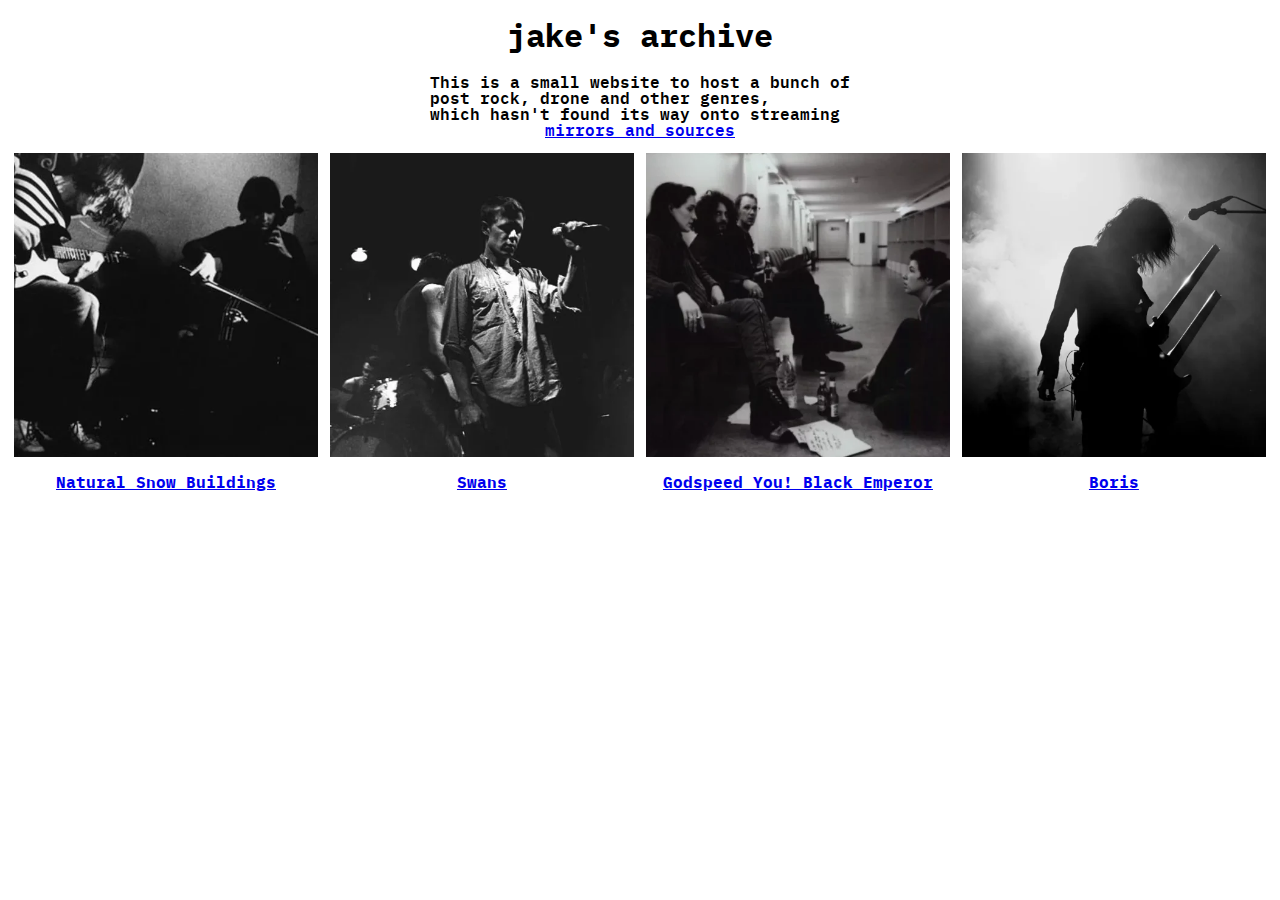
<file: index.html>
<!DOCTYPE html>
<html lang="en">
    <head>
        <meta charset="UTF-8">
        <meta name="viewport" content="width=device-width, initial-scale=1.0">
        <meta http-equiv="X-UA-Compatible" content="ie=edge">
        <meta name="description" content="A small website to host a bunch of post rock, drone and other genres, known as jakesarchive, jakes archive, jake's archive, jake's music archive">
        <title>jake's archive</title>
        <link rel="stylesheet" href="css/style.css">
    </head>
    <body>
        <h1>jake's archive</h1>
        <div class="text", style="text-align: center;">
            <div style="display: inline-block; text-align: left;">
                This is a small website to host a bunch of <br /> 
                post rock, drone and other genres, <br />
                which hasn't found its way onto streaming <br/>
                <a href="links.html", style="text-align: center; display: block;">mirrors and sources</a>
            </div>
        </div>
        
        <div class="responsive">
            <div class="gallery">
                <a target="_blank" href="images/nsb.webp">
                <img src="images/nsb.webp" alt="Natural Snow Buildings" width="500" height="500">
                </a>
                <div class="desc"><a href="nsb.html">Natural Snow Buildings</a></div>
            </div>
        </div>

        <div class="responsive">
            <div class="gallery">
                <a target="_blank" href="images/swans.webp">
                <img src="images/swans.webp" alt="Swans" width="500" height="500">
                </a>
                <div class="desc"><a href="swans.html">Swans</a></div>
            </div>
        </div>

        <div class="responsive">
            <div class="gallery">
                <a target="_blank" href="images/gybe.webp">
                <img src="images/gybe.webp" alt="Godspeed You! Black Emperor" width="500" height="500">
                </a>
                <div class="desc"><a href="gybe.html">Godspeed You! Black Emperor</a></div>
            </div>
        </div>

        <div class="responsive">
            <div class="gallery">
                <a target="_blank" href="images/boris.webp">
                <img src="images/boris.webp" alt="Boris" width="500" height="500">
                </a>
                <div class="desc"><a href="boris.html">Boris</a></div>
            </div>
        </div>

    </body>
</html>
</file>
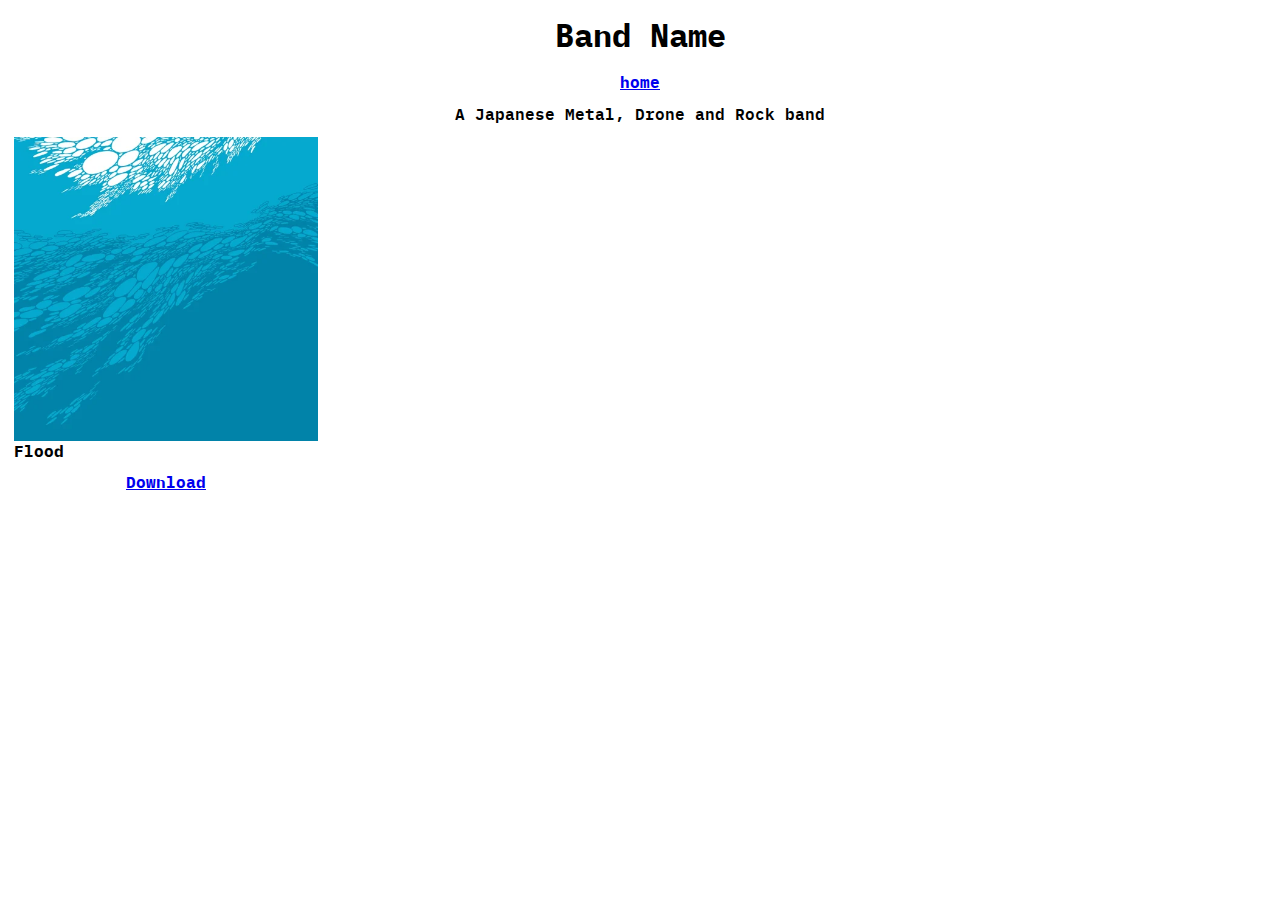
<file: boris.html>
<!DOCTYPE html>
<html lang="en">
    <head>
        <meta charset="UTF-8">
        <meta name="viewport" content="width=device-width, initial-scale=1.0">
        <meta http-equiv="X-UA-Compatible" content="ie=edge">
        <title>jake's archive</title>
        <link rel="stylesheet" href="css/style.css">
    </head>
    <body>
        <h1>Band Name</h1>
        <p> <a href="https://jakewdr.github.io/jakesarchive/">home</a></p>
        <div class="text", style="text-align: center;">
            <div style="display: inline-block; text-align: left;">
                    A Japanese Metal, Drone and Rock band <br /> 
            </div>
        </div>
        <div class="responsive">
            <div class="gallery">
                <a target="_blank" href="images/flood.webp">
                <img src="images/flood.webp" alt="Flood" width="500" height="500">
                </a>
                Flood
                <div class="desc"><a href="https://drive.proton.me/urls/PATXWTVWHM#0z0GZcEoA2P7">Download</a></div>
            </div>
        </div>
    </body>
</html>
</file>
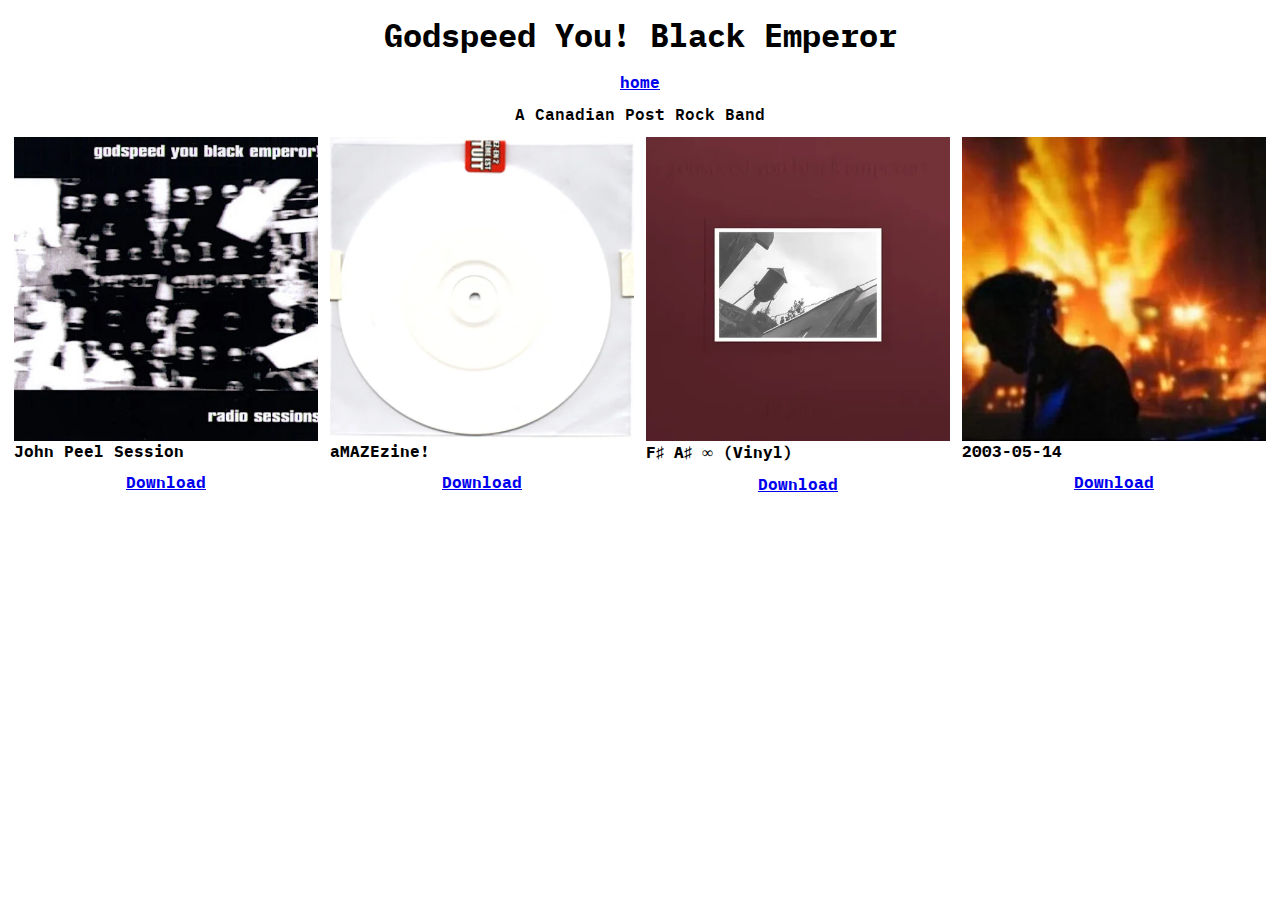
<file: gybe.html>
<!DOCTYPE html>
<html lang="en">
    <head>
        <meta charset="UTF-8">
        <meta name="viewport" content="width=device-width, initial-scale=1.0">
        <meta http-equiv="X-UA-Compatible" content="ie=edge">
        <title>jake's archive</title>
        <link rel="stylesheet" href="css/style.css">
    </head>
    <body>
        <h1>Godspeed You! Black Emperor</h1>
        <p> <a href="https://jakewdr.github.io/jakesarchive/">home</a></p>
        <div class="text", style="text-align: center;">
            <div style="display: inline-block; text-align: left;">
                    A Canadian Post Rock Band <br /> 
            </div>
        </div> 
        <div class="responsive">
            <div class="gallery">
                <a target="_blank" href="images/ps.webp">
                <img src="images/ps.webp" alt="John Peel Session" width="500" height="500">
                </a>
                John Peel Session
                <div class="desc"><a href="https://drive.proton.me/urls/64N39JBT74#WIEMEXEn8GZy">Download</a></div>
            </div>
        </div>
        <div class="responsive">
            <div class="gallery">
                <a target="_blank" href="images/amazezine.webp">
                <img src="images/amazezine.webp" alt="amazezine 7 inch" width="500" height="500">
                </a>
                aMAZEzine!
                <div class="desc"><a href="https://drive.proton.me/urls/W18NR7603R#xAQnY90Ig2zS">Download</a></div>
            </div>
        </div>
        <div class="responsive">
            <div class="gallery">
                <a target="_blank" href="images/fsasi.webp">
                <img src="images/fsasi.webp" alt="F sharp A sharp infinity vinyl" width="500" height="500">
                </a>
                F♯ A♯ ∞ (Vinyl)
                <div class="desc"><a href="https://drive.proton.me/urls/76BR4NARDW#HfO3TSCu4Ebx">Download</a></div>
            </div>
        </div>
        <div class="responsive">
            <div class="gallery">
                <a target="_blank" href="images/20030514.webp">
                <img src="images/20030514.webp" alt="2003-05-14" width="500" height="500">
                </a>
                2003-05-14
                <div class="desc"><a href="https://drive.proton.me/urls/HE2GE92GF4#AQ3gPBKjIB6F">Download</a></div>
            </div>
        </div>
    </body>
</html>
</file>
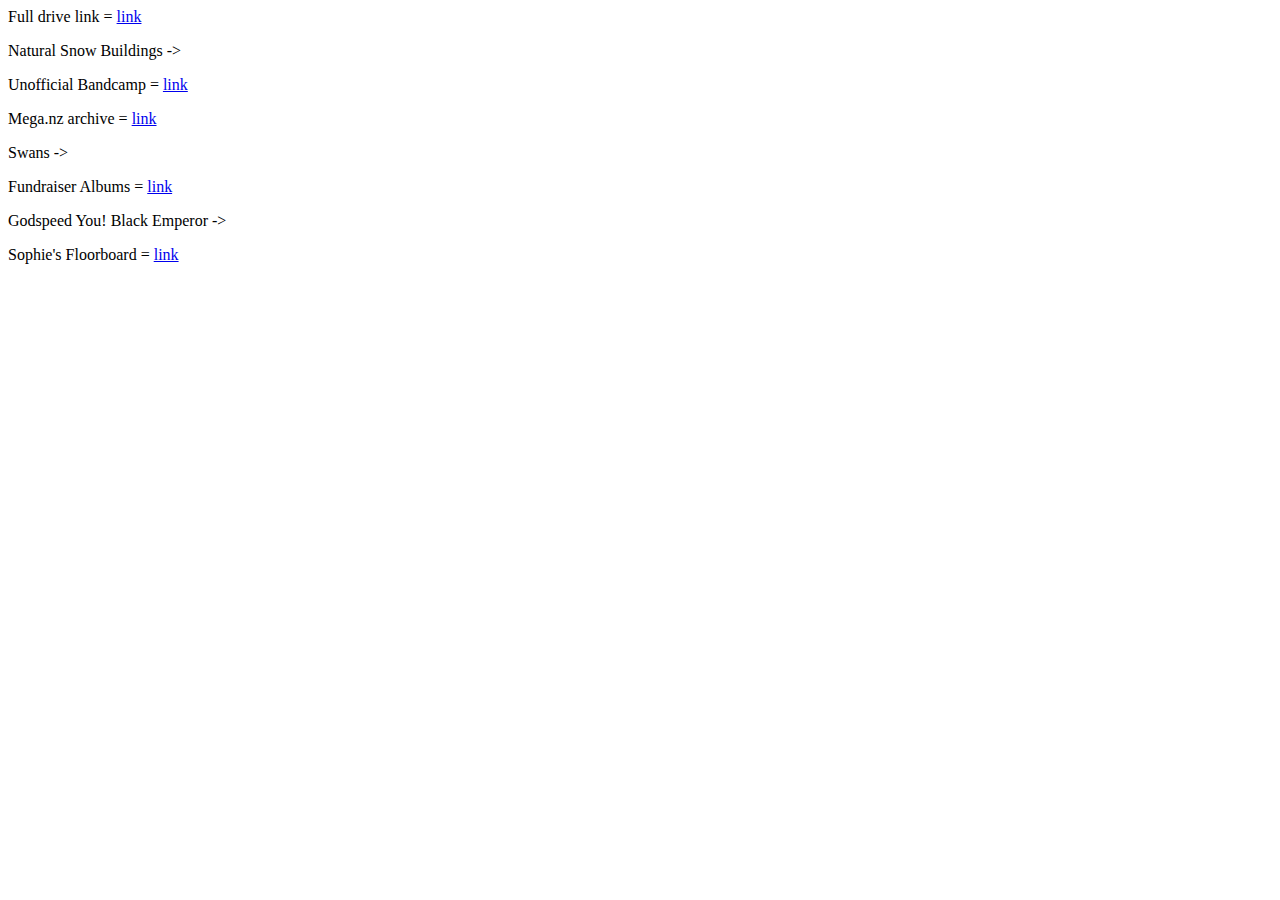
<file: links.html>
<html><head></head><body><p>Full drive link = <a href="https://drive.proton.me/urls/861NJ67ET4#AiED837h6mqb">link</a></p>
<p>Natural Snow Buildings -&gt;</p>
<p>Unofficial Bandcamp = <a href="https://naturalsnowbuildings.bandcamp.com/">link</a></p>
<p>Mega.nz archive = <a href="https://mega.nz/folder/3N42mapQ#n5rPR6bW947pYHKZcOBBFA">link</a></p>
<p>Swans -&gt;</p>
<p>Fundraiser Albums = <a href="https://drive.google.com/drive/folders/1M0K5jLdkw4BEnR-Apm0RljPL_A-xwnlw">link</a></p>
<p>Godspeed You! Black Emperor -&gt;</p>
<p>Sophie&#39;s Floorboard = <a href="https://sophiesfloorboard.blogspot.com/2018/12/godspeed-you-black-emperor.html">link</a></p>
</body></html>
</file>
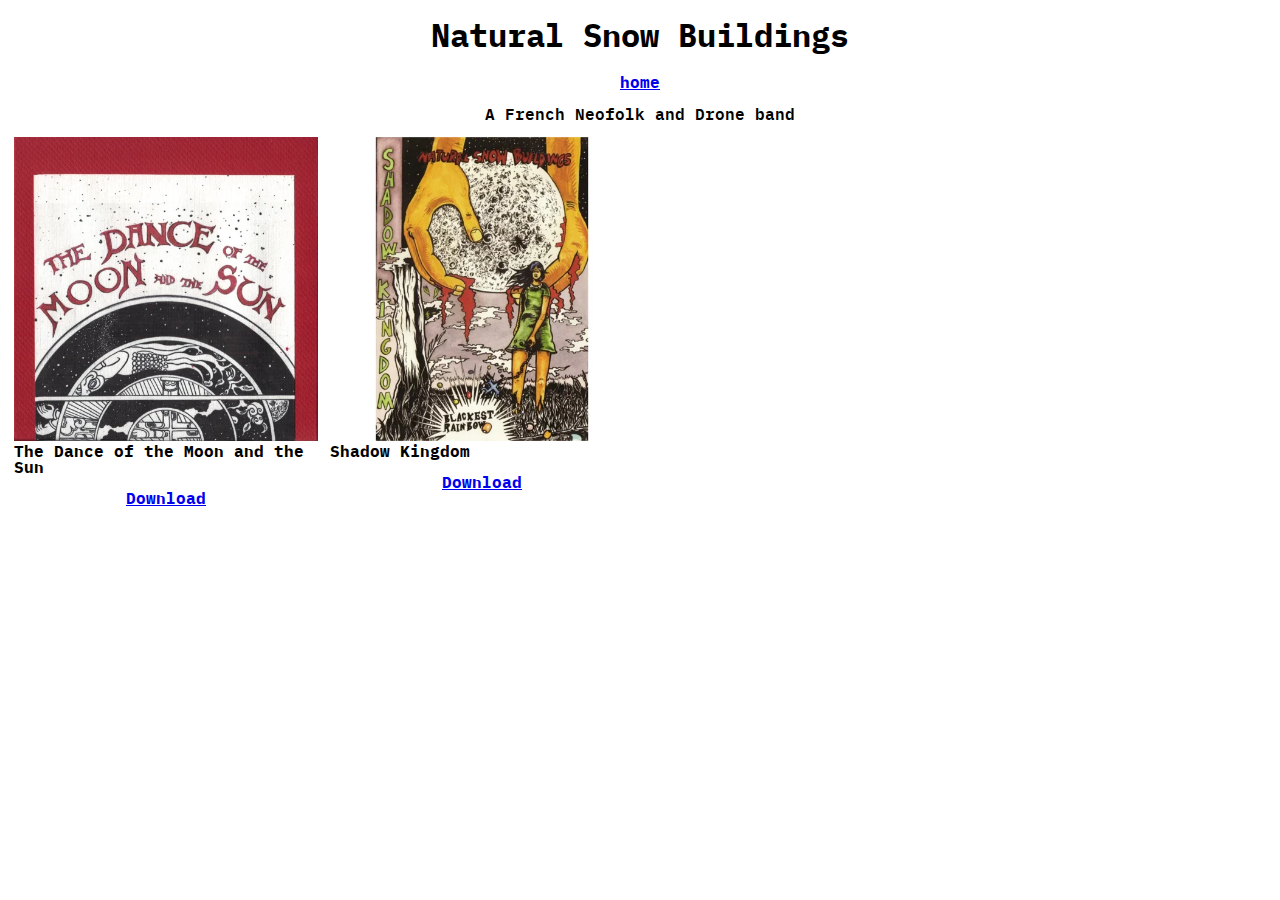
<file: nsb.html>
<!DOCTYPE html>
<html lang="en">
    <head>
        <meta charset="UTF-8">
        <meta name="viewport" content="width=device-width, initial-scale=1.0">
        <meta http-equiv="X-UA-Compatible" content="ie=edge">
        <title>jake's archive</title>
        <link rel="stylesheet" href="css/style.css">
    </head>
    <body>
        <h1>Natural Snow Buildings</h1>
        <p> <a href="https://jakewdr.github.io/jakesarchive/">home</a></p>
        <div class="text", style="text-align: center;">
            <div style="display: inline-block; text-align: left;">
                    A French Neofolk and Drone band <br /> 
            </div>
        </div>
        <div class="responsive">
            <div class="gallery">
                <a target="_blank" href="images/doftmas.webp">
                <img src="images/doftmas.webp" alt="Dance of the Moon and Sun" width="500" height="500">
                </a>
                The Dance of the Moon and the Sun
                <div class="desc"><a href="https://drive.proton.me/urls/DYTVR3D47W#4mNlVFrppNNB">Download</a></div>
            </div>
        </div>
        <div class="responsive">
            <div class="gallery">
                <a target="_blank" href="images/sk.webp">
                <img src="images/sk.webp" alt="Shadow Kingdom" width="500" height="500">
                </a>
                Shadow Kingdom
                <div class="desc"><a href="https://drive.proton.me/urls/Q6284D06E0#j3AP1561ElV5">Download</a></div>
            </div>
        </div>
    </body>
</html>
</file>
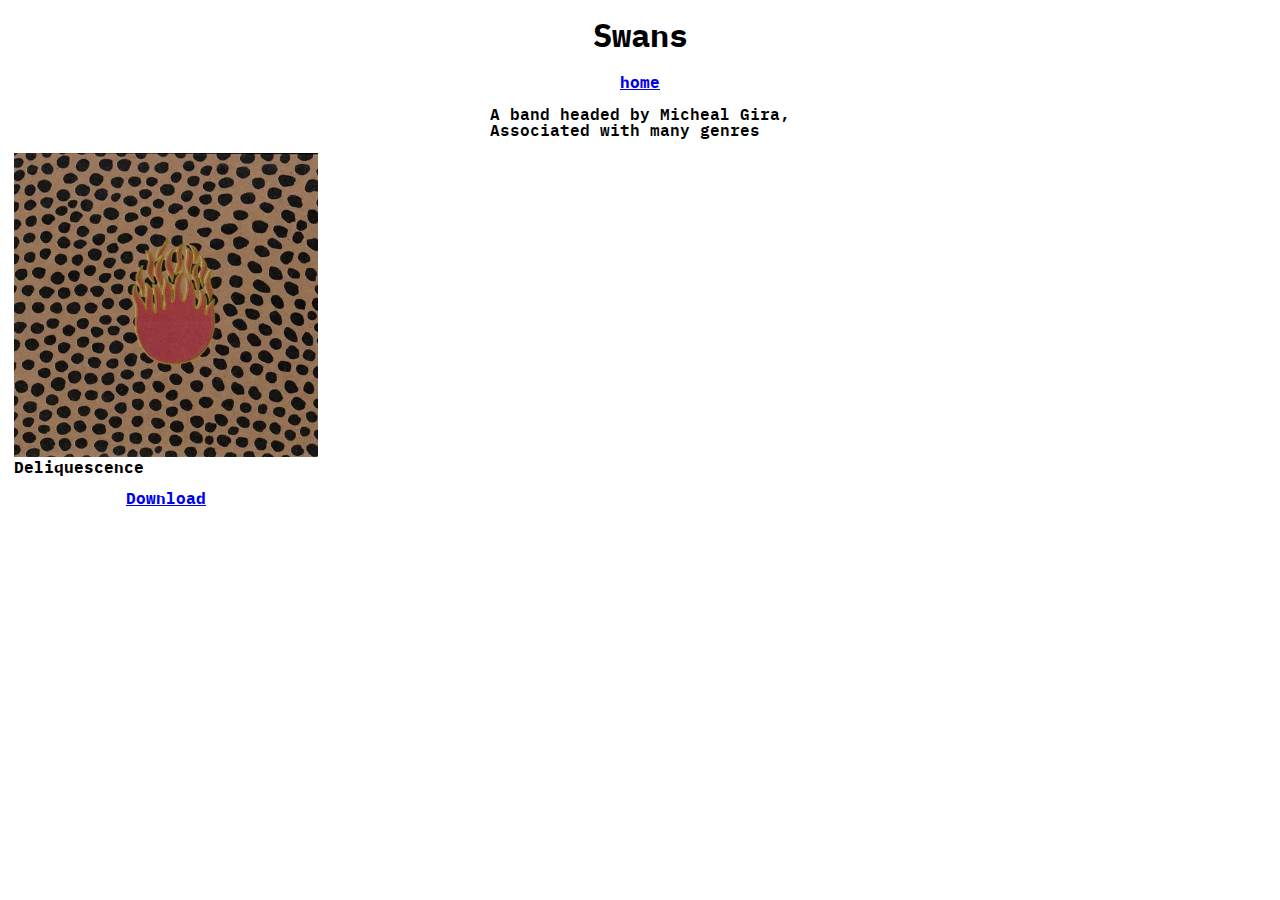
<file: swans.html>
<!DOCTYPE html>
<html lang="en">
    <head>
        <meta charset="UTF-8">
        <meta name="viewport" content="width=device-width, initial-scale=1.0">
        <meta http-equiv="X-UA-Compatible" content="ie=edge">
        <title>jake's archive</title>
        <link rel="stylesheet" href="css/style.css">
    </head>
    <body>
        <h1>Swans</h1>
        <p> <a href="https://jakewdr.github.io/jakesarchive/">home</a></p>
        <div class="text", style="text-align: center;">
            <div style="display: inline-block; text-align: left;">
                    A band headed by Micheal Gira, <br />
                    Associated with many genres
            </div>
        </div>
        <div class="responsive">
            <div class="gallery">
                <a target="_blank" href="images/deliquescence.webp">
                <img src="images/deliquescence.webp" alt="Deliquescence" width="500" height="500">
                </a>
                Deliquescence
                <div class="desc"><a href="https://drive.proton.me/urls/TPHZE102SC#3SClzuljTYin">Download</a></div>
            </div>
        </div>
    </body>
</html>
</file>
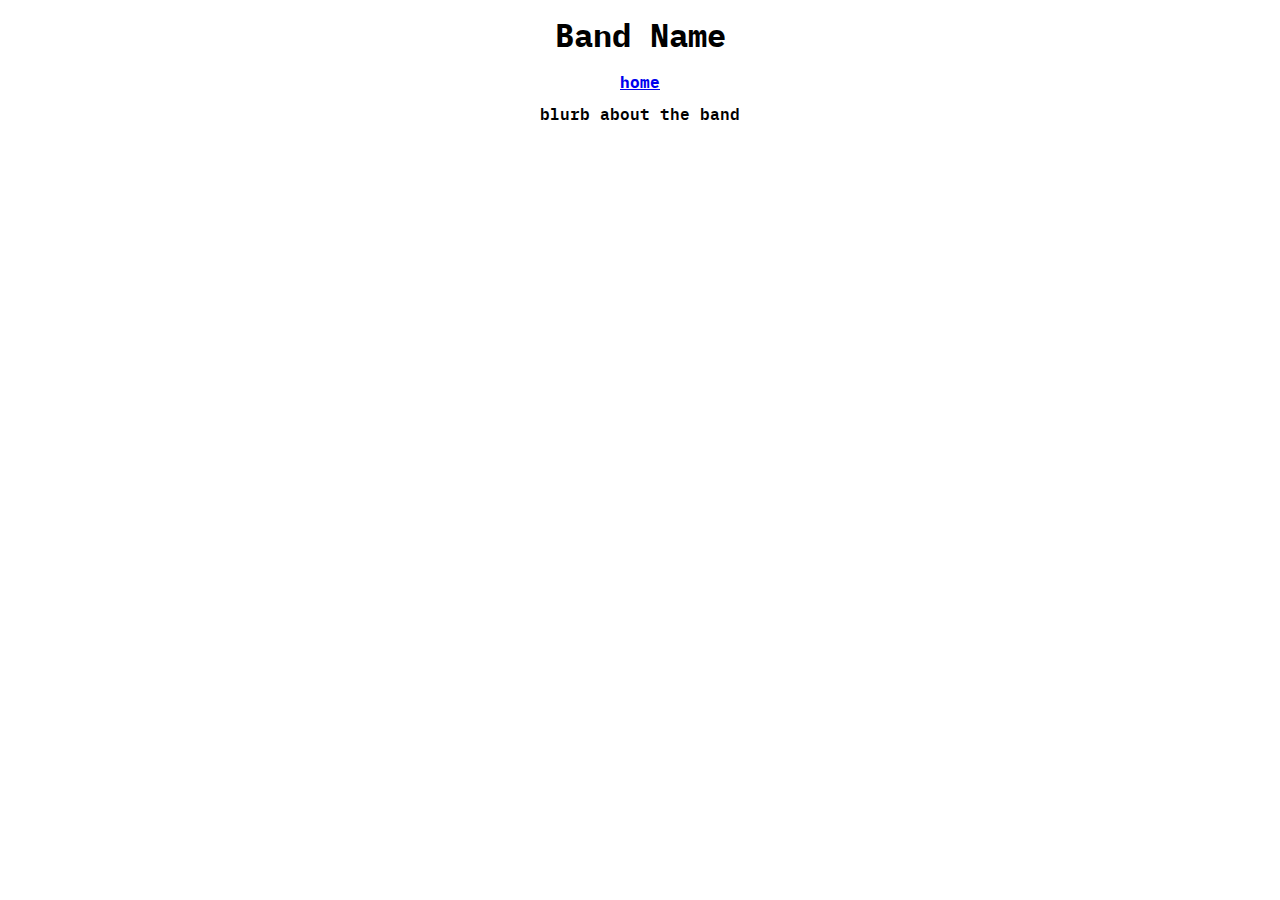
<file: template.html>
<!DOCTYPE html>
<html lang="en">
    <head>
        <meta charset="UTF-8">
        <meta name="viewport" content="width=device-width, initial-scale=1.0">
        <meta http-equiv="X-UA-Compatible" content="ie=edge">
        <title>jake's archive</title>
        <link rel="stylesheet" href="css/style.css">
    </head>
    <body>
        <h1>Band Name</h1>
        <p> <a href="https://jakewdr.github.io/jakesarchive/">home</a></p>
        <div class="text", style="text-align: center;">
            <div style="display: inline-block; text-align: left;">
                    blurb about the band <br /> 
            </div>
        </div>
    </body>
</html>
</file>
<file: css/style.css>
div.desc,h1,p{text-align:center}div.gallery,h1,p{font-family:ibm_plex_monobold}@font-face{font-family:ibm_plex_monobold;src:url('../resources/ibmplexmono-bold-webfont.woff2') format('woff2');font-display:swap}@font-face{font-family:ibm_plex_monosemibold;src:url('../resources/ibmplexmono-semibold-webfont.woff2') format('woff2');font-display:swap}*{box-sizing:border-box;text-rendering:optimizeSpeed}div.gallery img{width:100%;height:auto}div.desc{padding:15px}.responsive{padding:0 6px;float:left;width:24.99999%}@media only screen and (max-width:700px){.responsive{width:49.99999%;margin:6px 0}}@media only screen and (max-width:500px){.responsive{width:100%}}.clearfix:after{content:"";display:table;clear:both}div.text{font-family:ibm_plex_monosemibold;margin-bottom:14px}
</file>
